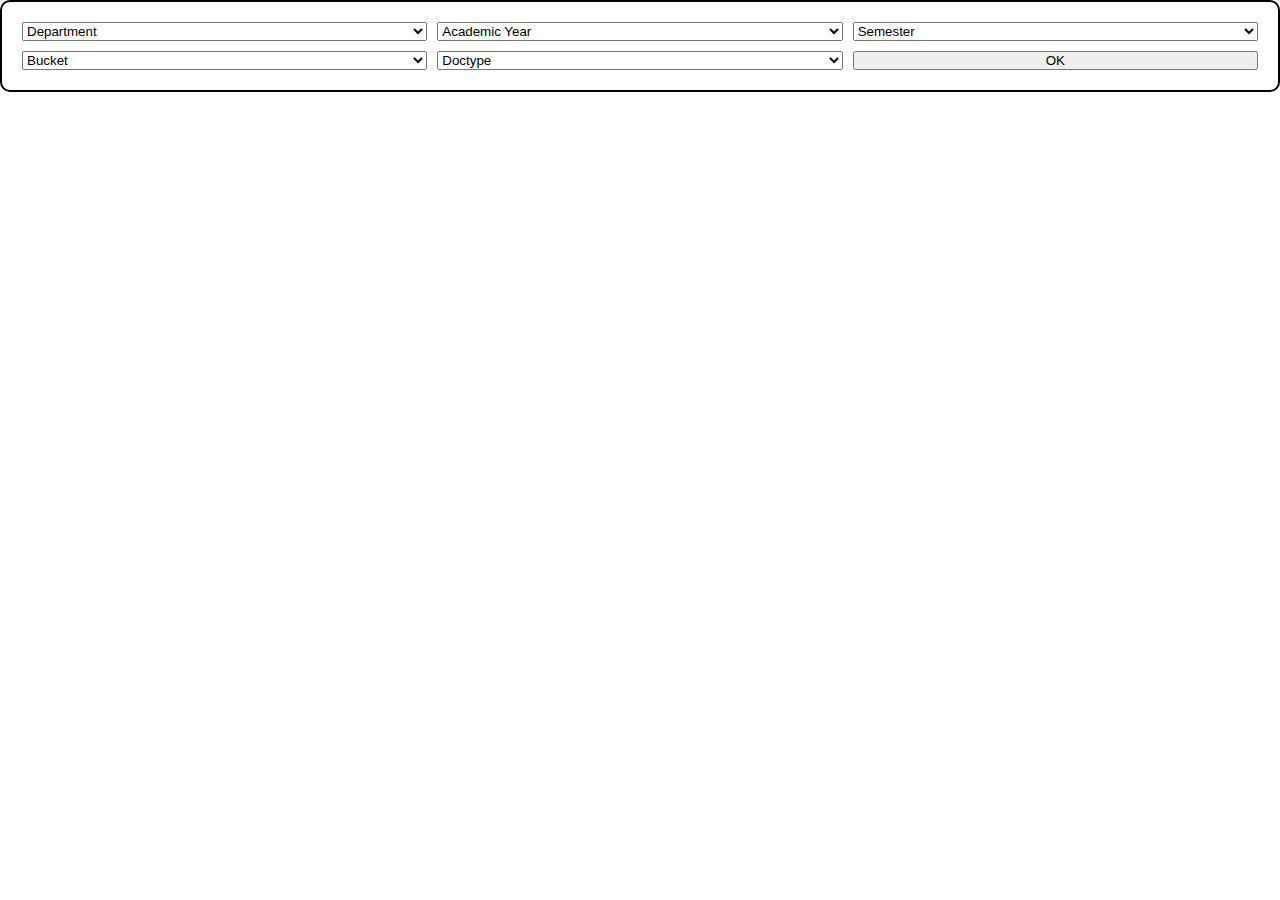
<file: bytenba/analytics/page/overview/filters.html>
<!DOCTYPE html>
<html lang="en">
<head>
  <meta charset="UTF-8">
  <title>CSS Grid of Buttons</title>
  <style>
    /* Reset default margin and padding */
    * {
      margin: 0;
      padding: 0;
      box-sizing: border-box;
    }

    /* Style for the grid container */
    .grid-container {
      display: grid;
      grid-template-columns: repeat(3, 1fr); /* 3 columns */
      grid-template-rows: repeat(2, 1fr); /* 2 rows */
      gap: 10px; /* Gap between grid items */
      width: 100%; /* Full horizontal width */
      padding: 20px; /* Optional padding */
      border: 2px solid #000; /* Thicker border for the grid */
      border-radius: 10px; /* Rounded corners for the grid */
    }

    /* Style for the grid buttons */
    .grid-button {
      height: 35px;
    }

    .grid-dropdown{

    }
  </style>
</head>
<body>
  <div class="grid-container" style="margin-bottom: 15px;">
    <select class="form-control grid-dropdown grid-dropdown ">
      <option value="" disabled selected>Department</option>
      <option value="CMPN">CMPN</option>
      <option value="INFT">INFT</option>
      <option value="BIOM">BIOM</option>
      <option value="ETRX">ETRX</option>
      <option value="EXTC">EXTC</option>
      <option value="INSTI">INSTITUTION</option>
    </select>    
    
    <select class="form-control grid-dropdown grid-dropdown ">
      <option value="" disabled selected>Academic Year</option>
      <option value="CMPN">2022-2023</option>
      <option value="INFT">2021-2022</option>
      <option value="BIOM">2020-2021</option>
      <option value="ETRX">2019-2020</option>
      <option value="EXTC">2018-2019</option>
    </select>

    
    <select class="form-control grid-dropdown grid-dropdown ">
      <option value="" disabled selected>Semester</option>
      <option value="even">Even</option>
      <option value="odd">Odd</option>
    </select>

    <select class="form-control grid-dropdown grid-dropdown ">
      <option value="" disabled selected>Bucket</option>
      <option value="AI">Academic Involvement</option>
      <option value="SD">Student Development</option>
      <option value="AB">Administration</option>
      <option value="RB">Research</option>
      <option value="CB">Corporate Training and Consultancy</option>
      <option value="PD">Product Development</option>
    </select>

    
    <select class="form-control grid-dropdown grid-dropdown ">
      <option value="" disabled selected>Doctype</option>
      <option value="CB1">Internal revenue generation</option>
      <option value="CB1">ALL</option>
    </select>
        
    <button class="btn btn-info" id = "fetch">OK</button>

  </div>
</body>
</html>
</file>
